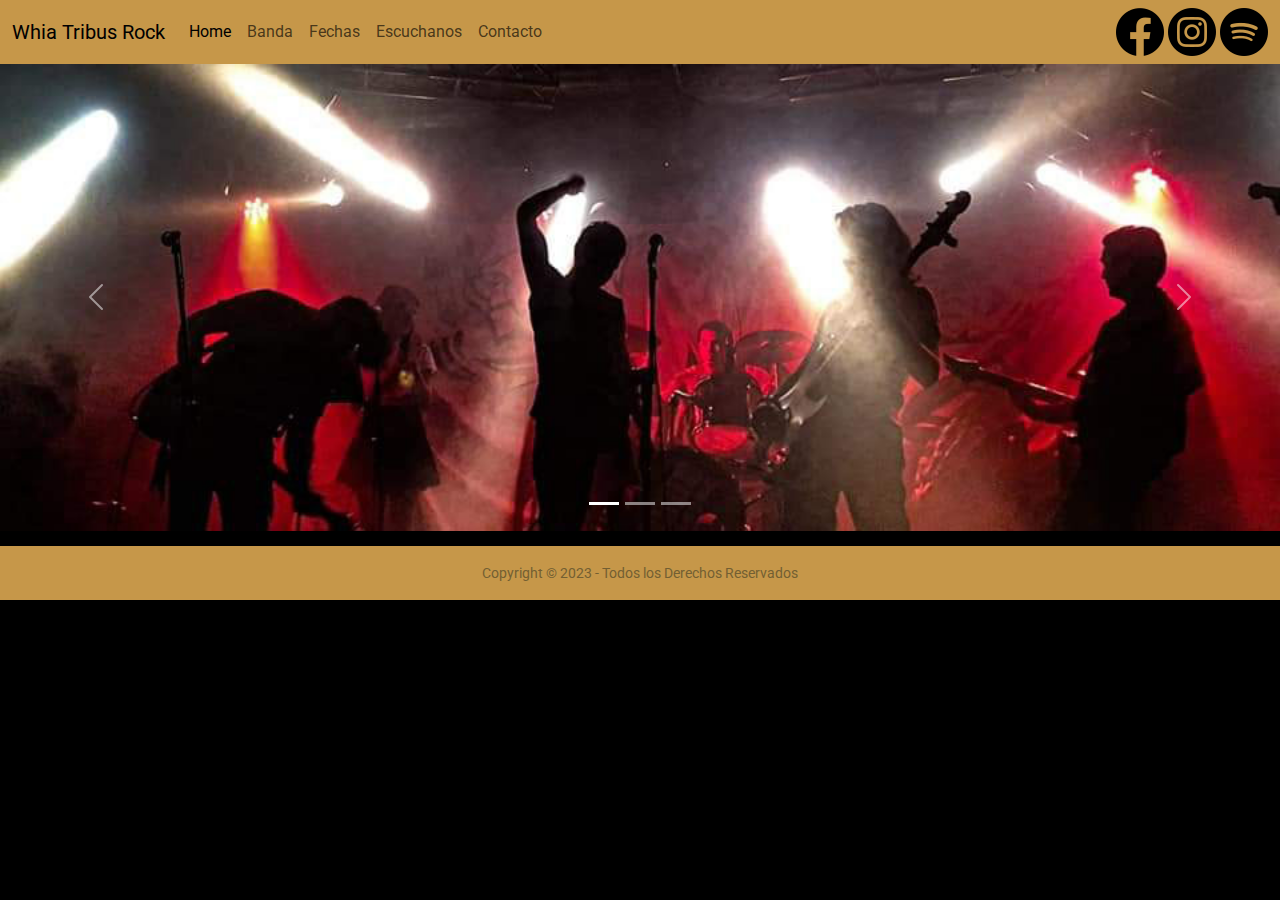
<file: index.html>
<!DOCTYPE html>
<html lang="en">

<head>
  <meta charset="UTF-8">
  <meta http-equiv="X-UA-Compatible" content="IE=edge">
  <meta name="viewport" content="width=device-width, initial-scale=1.0">
  <title>Whia Tribus Rock</title>
  <link rel="stylesheet" href="css/bootstrap.min.css">
  <link rel="stylesheet" href="css/estilos.css">
  <link rel="shortcut icon" href="images/icons/favicon.png" type="image/x-icon">
</head>

<body>
  <!-- navbar inicio -->
  <nav class="navbar navbar-expand-lg" id="navbar">
    <div class="container-fluid">
      <a class="navbar-brand" href="index.html">Whia Tribus Rock</a>
      <button class="navbar-toggler" type="button" data-bs-toggle="collapse" data-bs-target="#navbarNav"
        aria-controls="navbarNav" aria-expanded="false" aria-label="Toggle navigation">
        <span class="navbar-toggler-icon"></span>
      </button>
      <div class="collapse navbar-collapse" id="navbarNav">
        <ul class="navbar-nav">
          <li class="nav-item">
            <a class="nav-link active" aria-current="page" href="index.html">Home</a>
          </li>
          <li class="nav-item">
            <a class="nav-link" href="pages/banda.html">Banda</a>
          </li>
          <li class="nav-item">
            <a class="nav-link" href="pages/fechas.html">Fechas</a>
          </li>
          <li class="nav-item">
            <a class="nav-link" href="pages/escuchanos.html">Escuchanos</a>
          </li>
          <li class="nav-item">
            <a class="nav-link" href="pages/contacto.html">Contacto</a>
          </li>
        </ul>
      </div>
      <div>
        <a href="https://www.facebook.com/tribusoficialrock/" target="_blank"><img src="images/icons/facebook.png"
            alt="facebook"></a>
        <a href="https://open.spotify.com/artist/09SuCCckgwByzmE1xwH7OT?si=RMPYP_7yS_SfT0iV3iX8NA&nd=1"
          target="_blank"><img src="images/icons/instagram.png" alt="instagram"></a>
        <a href="https://open.spotify.com/artist/09SuCCckgwByzmE1xwH7OT?si=RMPYP_7yS_SfT0iV3iX8NA&nd=1"
          target="_blank"><img src="images/icons/spotify.png" alt="spotify"></a>
      </div>
    </div>
  </nav>
  <!-- navbar fin -->

  <!-- carousel inicio -->
  <div id="carouselExampleIndicators" class="carousel slide">
    <div class="carousel-indicators">
      <button type="button" data-bs-target="#carouselExampleIndicators" data-bs-slide-to="0" class="active"
        aria-current="true" aria-label="Slide 1"></button>
      <button type="button" data-bs-target="#carouselExampleIndicators" data-bs-slide-to="1"
        aria-label="Slide 2"></button>
      <button type="button" data-bs-target="#carouselExampleIndicators" data-bs-slide-to="2"
        aria-label="Slide 3"></button>
    </div>
    <div class="carousel-inner">
      <div class="carousel-item active">
        <img src="images/banda.jpg" class="d-block w-100" alt="...">
      </div>
      <div class="carousel-item">
        <img src="images/banda2.jpg" class="d-block w-100" alt="...">
      </div>
      <div class="carousel-item">
        <img src="images/banda.jpg" class="d-block w-100" alt="...">
      </div>
    </div>
    <button class="carousel-control-prev" type="button" data-bs-target="#carouselExampleIndicators"
      data-bs-slide="prev">
      <span class="carousel-control-prev-icon" aria-hidden="true"></span>
      <span class="visually-hidden">Previous</span>
    </button>
    <button class="carousel-control-next" type="button" data-bs-target="#carouselExampleIndicators"
      data-bs-slide="next">
      <span class="carousel-control-next-icon" aria-hidden="true"></span>
      <span class="visually-hidden">Next</span>
    </button>
  </div>
  <!-- carousel fin -->

  <!-- footer -->

  <div class="pie">
    <small>Copyright © 2023 - Todos los Derechos Reservados</small>
  </div>

  <script src="js/bootstrap.min.js"></script>
</body>

</html>
</file>
<file: css/estilos.css>
/* Paleta de colores
#000000
#282A3A
#735F32
#C69749 */

@import url('https://fonts.googleapis.com/css2?family=Roboto:wght@400;700&display=swap');

* {
    font-family: 'Roboto', sans-serif;
}


body {
    background-color: #000000;
}

p,
div {
    color: #735F32;
}



/* Nav */

#navbar {
    background-color: #C69749;
}

#navbarNav ul li:hover {
    font-weight: bold;
}

#navbarNav ul li:active {
    font-weight: bold;
    text-decoration: underline;
}

/* footer */

.pie {
    text-align: center;
    padding: 15px;
    margin-top: 15px;
    background-color: #C69749;
}

.pie2 {
    text-align: center;
    padding-top: 15px;
}




/*  */

.sector__video {
    padding: 20px;
    text-align: center;
}

/* formulario */

.formulario {
    text-align: center;
    padding: 20px;
    color: #735F32;
}


.btnenviar {
    background-color: #735F32;
}

.btnenviar:hover {
    border: solid #C69749 1px;
}


/* page banda */

.imgintegrantes {
    width: 80%;
    padding-bottom: 10px;
    border-radius: 5px;
}

/* boton de page contactos */

.fondofecha {
    background-color: #282A3A;
}



/* page fechas */

.fecha {
    margin-top: 20px;
}

.fecha:hover {
    transform: translate(1px, 2px);
}
</file>
